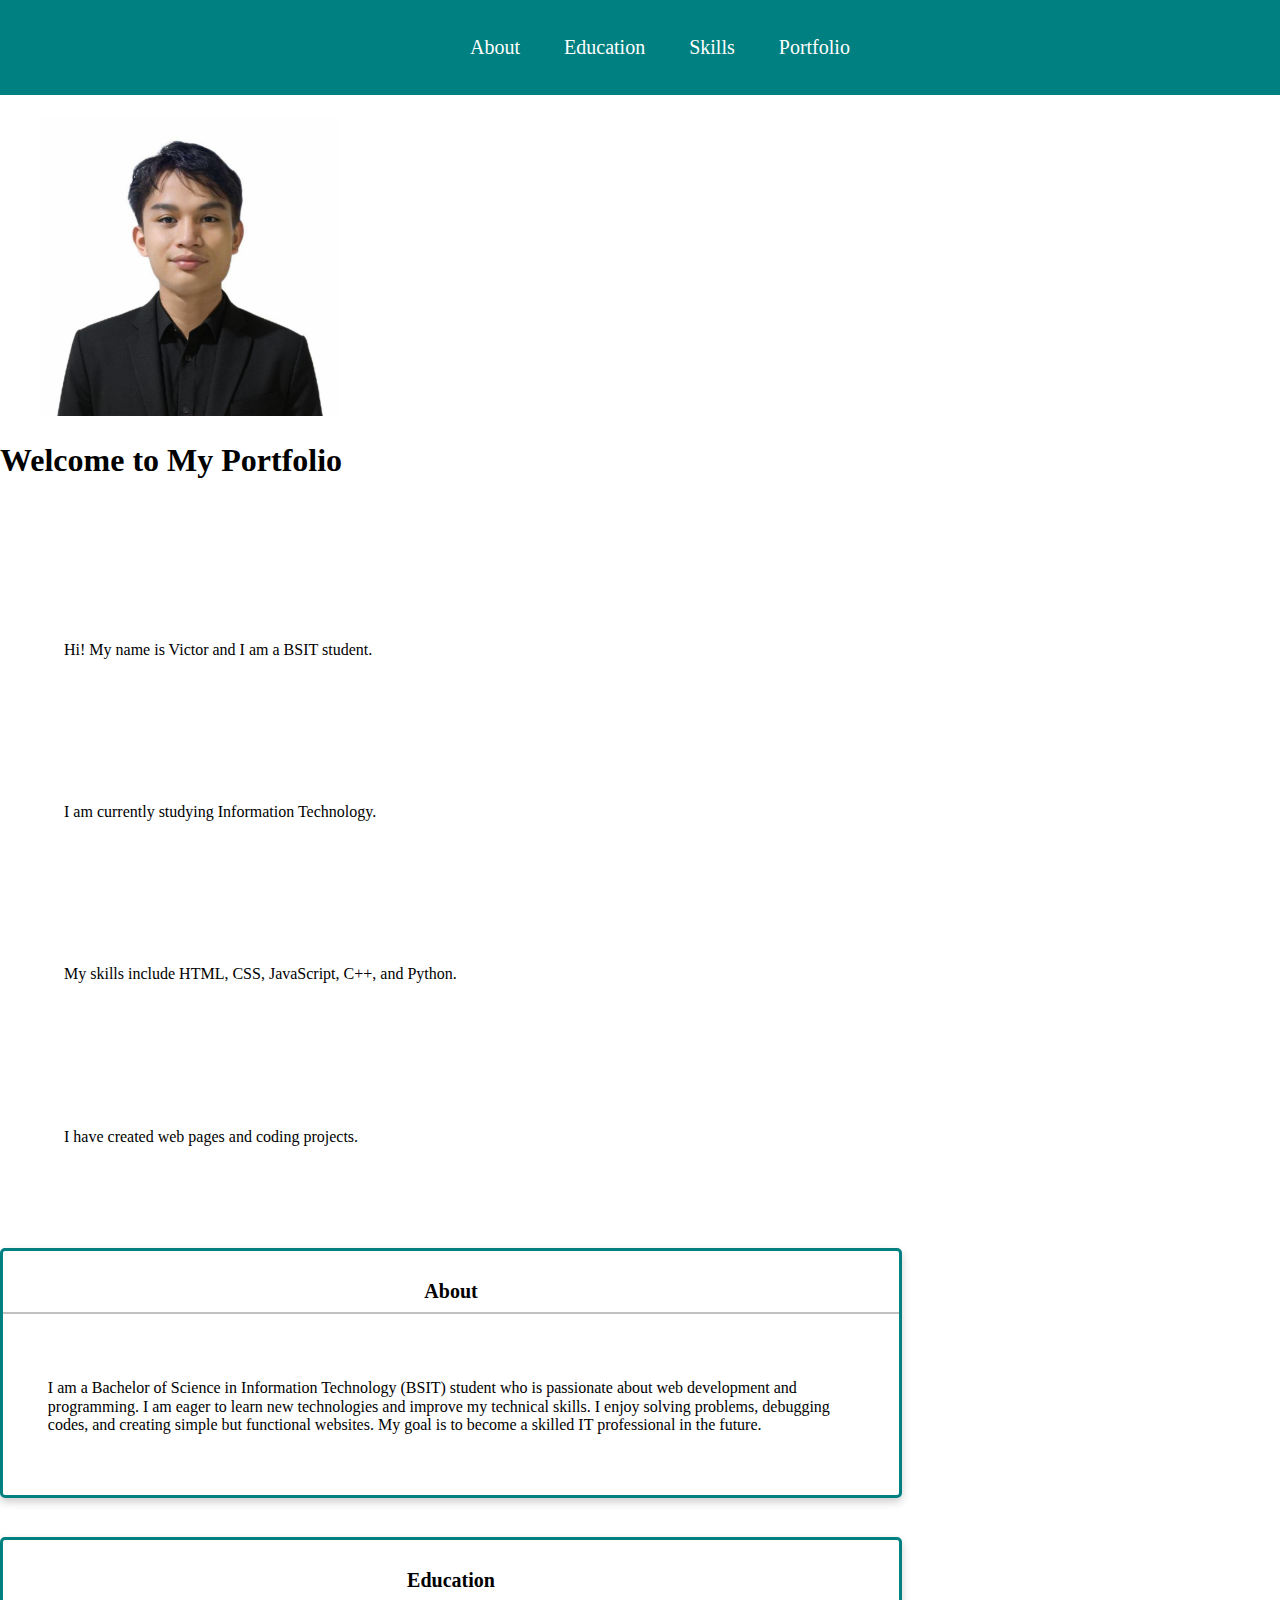
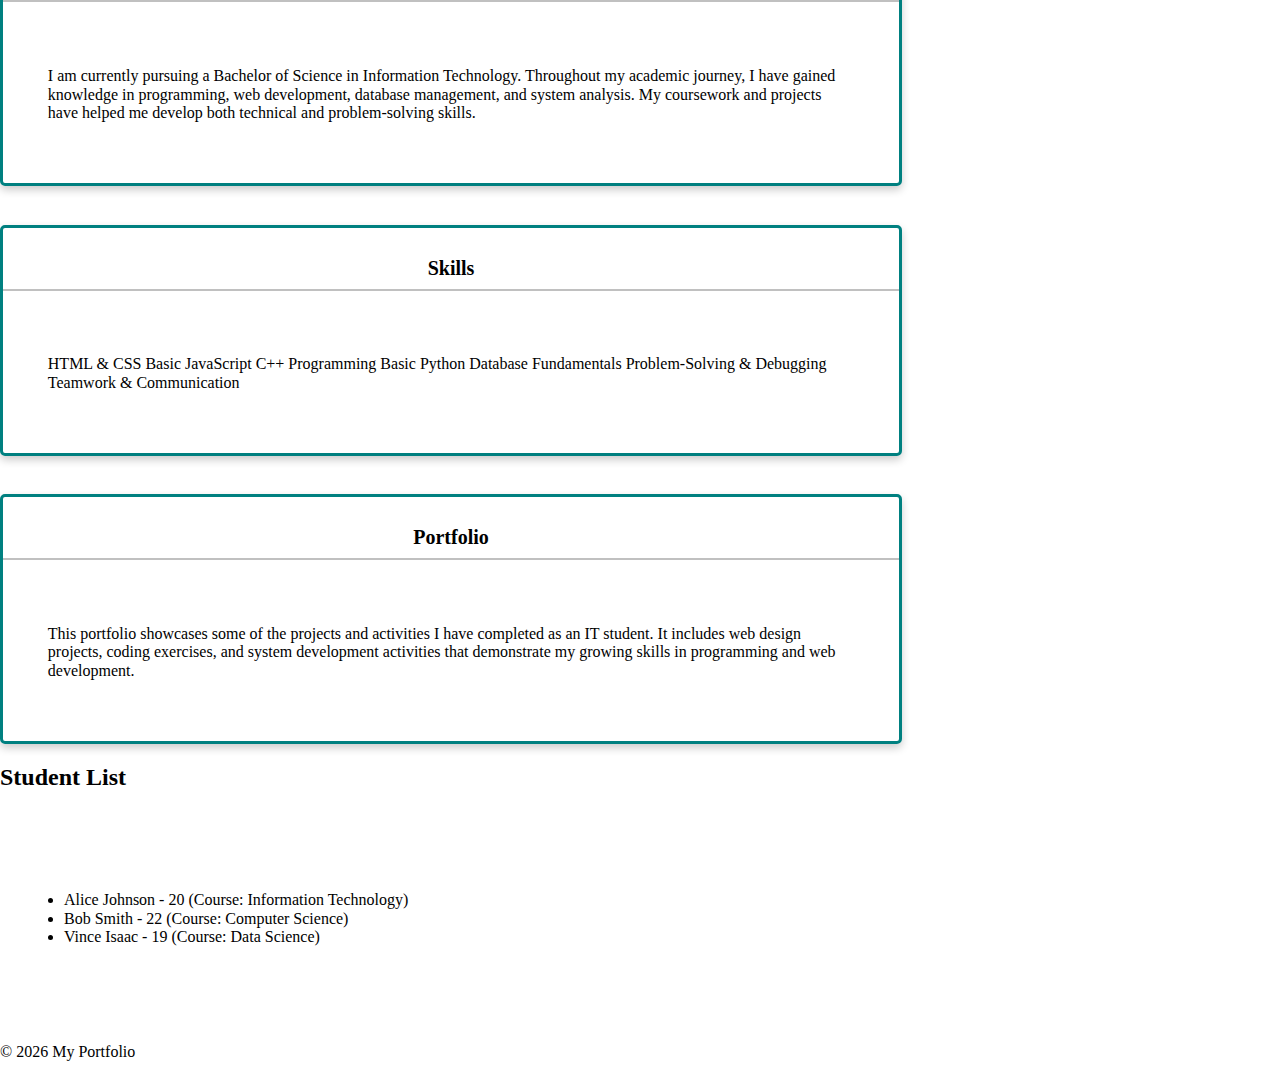
<file: index.html>
<!DOCTYPE html>
<html lang="en">

<head>
    <meta charset="UTF-8">
    <title>CSS Exercise</title>
    <link rel="stylesheet" href="css/normalize.css" media="screen">
    <link rel="stylesheet" href="css/resets.css" media="screen">
    <link rel="stylesheet" href="css/styles.css" media="screen">

    <script>
        alert("Hello World! I am an alert box.");
    </script>

</head>

<body>

    <header>
        <h1><br><br></h1>
        <figure>
            <img src="IMAGE.jpg" width="300">
            <figcaption></figcaption>
        </figure>
        <h1>Welcome to My Portfolio</h1>
    </header>

    <nav class="nav">
        <ul>
            <li><a href="#about">About</a></li>
            <li><a href="#education">Education</a></li>
            <li><a href="#skills">Skills</a></li>
            <li><a href="#portfolio">Portfolio</a></li>
        </ul>
    </nav>

    <div class="page-content">


        <div class="page-content">

            <p id="para1" class="card-body">Hello! Tell us about yourself</p>
            <p id="para2" class="card-body">Tell us about your education</p>
            <p id="para3" class="card-body">Tell us about your IT Skills</p>
            <p id="para4" class="card-body">Share your IT projects</p>

            <div class="card" id="about">
                <p class="card-header">About</p>
                <p class="card-body">I am a Bachelor of Science in Information Technology (BSIT) student who is
                    passionate about web development and programming. I am eager to learn new technologies and improve
                    my technical skills. I enjoy solving problems, debugging codes, and creating simple but functional
                    websites. My goal is to become a skilled IT professional in the future.</p>
            </div>

            <div class="card" id="education">
                <p class="card-header">Education</p>
                <p class="card-body">I am currently pursuing a Bachelor of Science in Information Technology. Throughout
                    my academic journey, I have gained knowledge in programming, web development, database management,
                    and system analysis. My coursework and projects have helped me develop both technical and
                    problem-solving skills.</p>
            </div>

            <div class="card" id="skills">
                <p class="card-header">Skills</p>
                <p class="card-body">HTML & CSS

                    Basic JavaScript

                    C++ Programming

                    Basic Python

                    Database Fundamentals

                    Problem-Solving & Debugging

                    Teamwork & Communication</p>
            </div>

            <div class="card" id="portfolio">
                <p class="card-header">Portfolio</p>
                <p class="card-body">This portfolio showcases some of the projects and activities I have completed as an
                    IT student. It includes web design projects, coding exercises, and system development activities
                    that demonstrate my growing skills in programming and web development.</p>
            </div>

            <h2>Student List</h2>
            <ul id="student-list" class="card-body"></p>

        </div>

        <footer>
            <p>© 2026 My Portfolio</p>
        </footer>
        <script>
            const paragraph1 = document.getElementById("para1");
            const paragraph2 = document.getElementById("para2");
            const paragraph3 = document.getElementById("para3");
            const paragraph4 = document.getElementById("para4");

            console.log(paragraph1);
            console.log(paragraph2);

            paragraph1.textContent = "Hi! My name is Victor and I am a BSIT student.";
            paragraph2.textContent = "I am currently studying Information Technology.";
            paragraph3.textContent = "My skills include HTML, CSS, JavaScript, C++, and Python.";
            paragraph4.textContent = "I have created web pages and coding projects.";
        </script>
  <script>
    // Replace with your JSON file URL
    const jsonURL = "https://Lucai-01.github.io/students.json";

    fetch(jsonURL)
      .then(response => response.json())
      .then(data => {
        let studentList = document.getElementById("student-list");

        if (data.students && Array.isArray(data.students)) {
          data.students.forEach(student => {
            let listItem = document.createElement("li");
            listItem.textContent = `${student.name} - ${student.age} (Course: ${student.course})`;
            studentList.appendChild(listItem);
          });
        } else {
          console.error("Expected 'students' array but got:", data);
        }
      })
      .catch(error => console.error("Error fetching JSON:", error));
  </script>

</body>

</html>
</file>
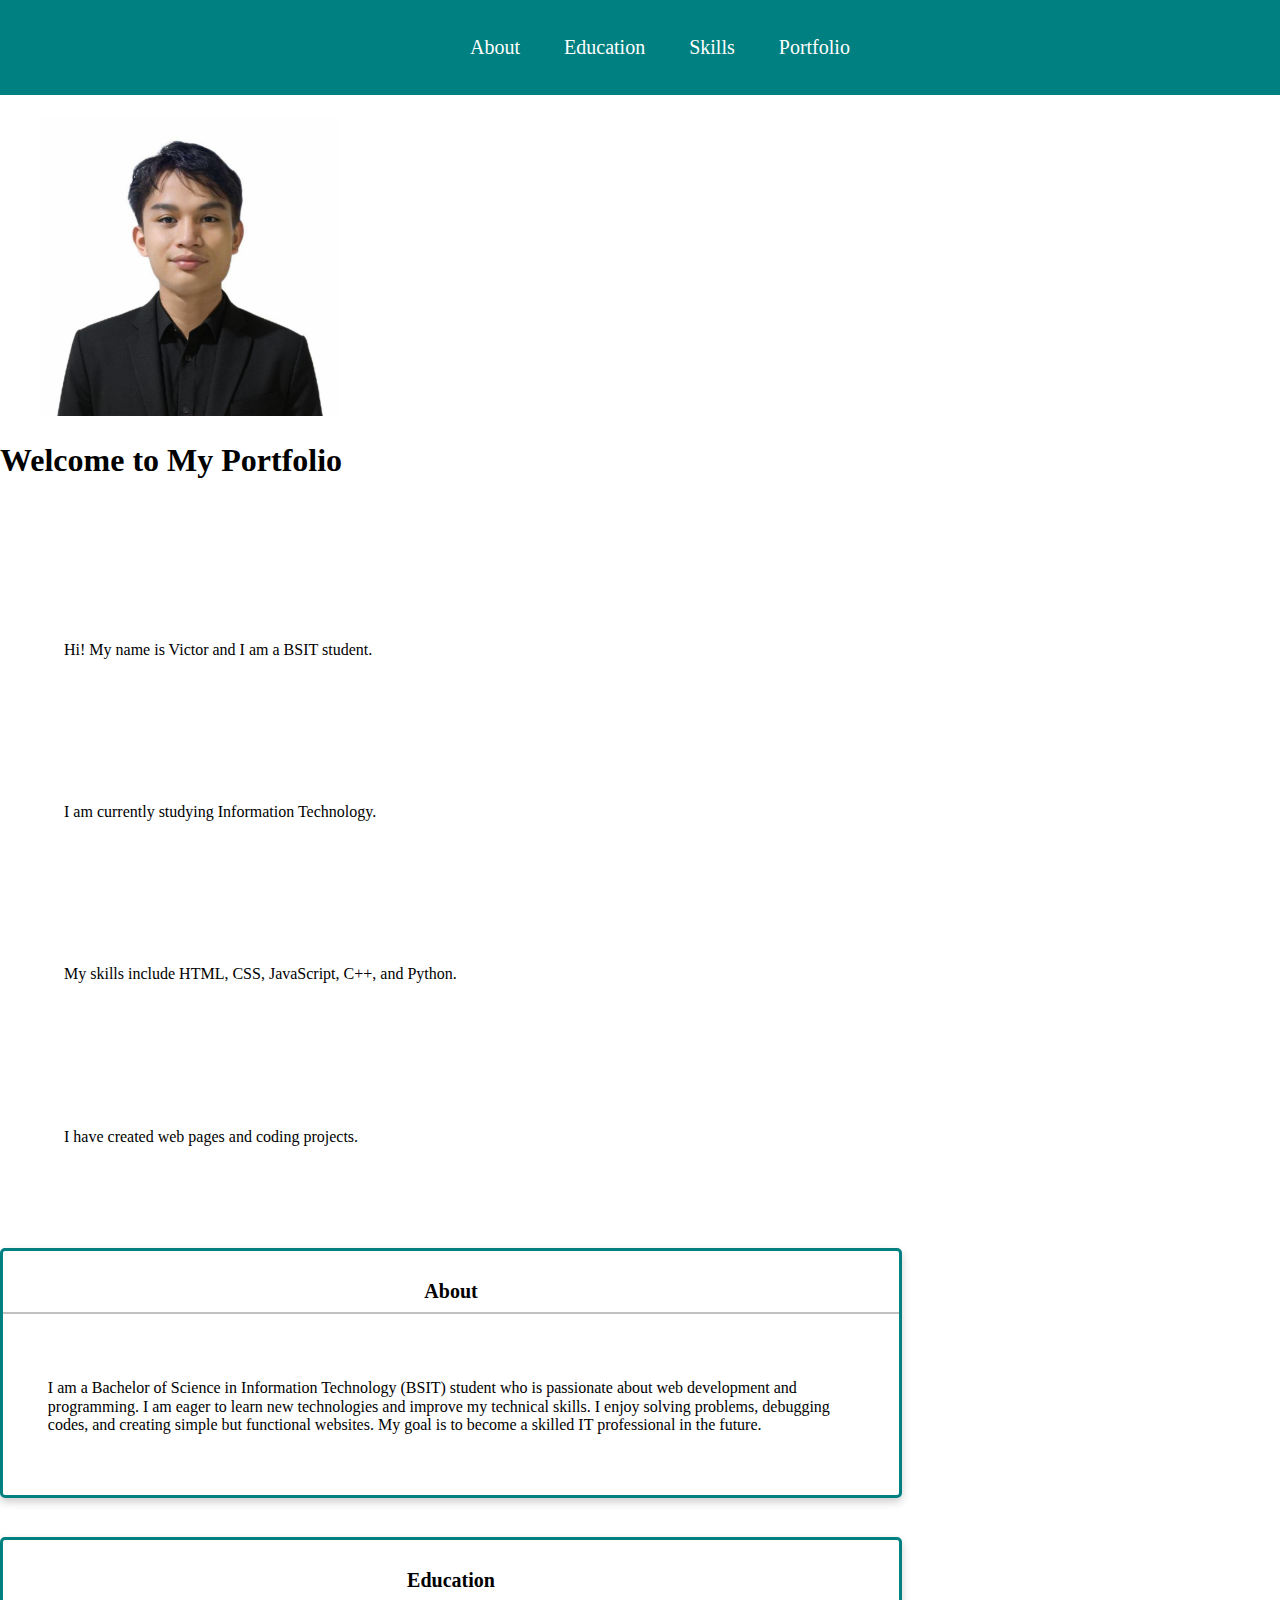
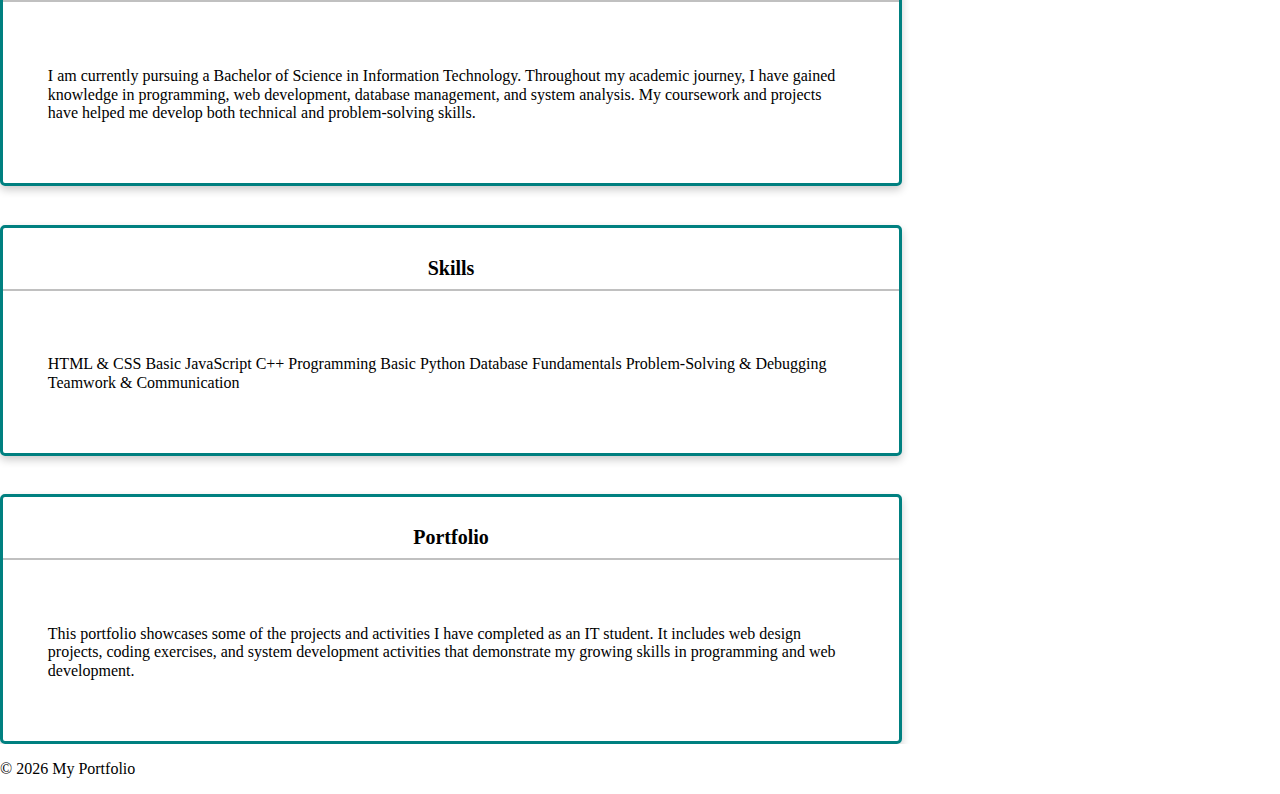
<file: MODULE4.html>
<!DOCTYPE html>
<html lang="en">

<head>
    <meta charset="UTF-8">
    <title>CSS Exercise</title>
    <link rel="stylesheet" href="css/normalize.css" media="screen">
    <link rel="stylesheet" href="css/resets.css" media="screen">
    <link rel="stylesheet" href="css/styles.css" media="screen">

    <script>
        alert("Hello World! I am an alert box.");
    </script>

</head>

<body>

    <header>
        <h1><br><br></h1>
        <figure>
            <img src="IMAGE.jpg" width="300">
            <figcaption></figcaption>
        </figure>
        <h1>Welcome to My Portfolio</h1>
    </header>

    <nav class="nav">
        <ul>
            <li><a href="#about">About</a></li>
            <li><a href="#education">Education</a></li>
            <li><a href="#skills">Skills</a></li>
            <li><a href="#portfolio">Portfolio</a></li>
        </ul>
    </nav>

    <div class="page-content">


        <div class="page-content">

            <p id="para1" class="card-body">Hello! Tell us about yourself</p>
            <p id="para2" class="card-body">Tell us about your education</p>
            <p id="para3" class="card-body">Tell us about your IT Skills</p>
            <p id="para4" class="card-body">Share your IT projects</p>

            <div class="card" id="about">
                <p class="card-header">About</p>
                <p class="card-body">I am a Bachelor of Science in Information Technology (BSIT) student who is
                    passionate about web development and programming. I am eager to learn new technologies and improve
                    my technical skills. I enjoy solving problems, debugging codes, and creating simple but functional
                    websites. My goal is to become a skilled IT professional in the future.</p>
            </div>

            <div class="card" id="education">
                <p class="card-header">Education</p>
                <p class="card-body">I am currently pursuing a Bachelor of Science in Information Technology. Throughout
                    my academic journey, I have gained knowledge in programming, web development, database management,
                    and system analysis. My coursework and projects have helped me develop both technical and
                    problem-solving skills.</p>
            </div>

            <div class="card" id="skills">
                <p class="card-header">Skills</p>
                <p class="card-body">HTML & CSS

                    Basic JavaScript

                    C++ Programming

                    Basic Python

                    Database Fundamentals

                    Problem-Solving & Debugging

                    Teamwork & Communication</p>
            </div>

            <div class="card" id="portfolio">
                <p class="card-header">Portfolio</p>
                <p class="card-body">This portfolio showcases some of the projects and activities I have completed as an
                    IT student. It includes web design projects, coding exercises, and system development activities
                    that demonstrate my growing skills in programming and web development.</p>
            </div>

        </div>

        <footer>
            <p>© 2026 My Portfolio</p>
        </footer>
        <script>
            const paragraph1 = document.getElementById("para1");
            const paragraph2 = document.getElementById("para2");
            const paragraph3 = document.getElementById("para3");
            const paragraph4 = document.getElementById("para4");

            console.log(paragraph1);
            console.log(paragraph2);

            paragraph1.textContent = "Hi! My name is Victor and I am a BSIT student.";
            paragraph2.textContent = "I am currently studying Information Technology.";
            paragraph3.textContent = "My skills include HTML, CSS, JavaScript, C++, and Python.";
            paragraph4.textContent = "I have created web pages and coding projects.";
        </script>

</body>

</html>
</file>
<file: css/styles.css>
.page-content {
    padding-top: 30px;
    overflow: hidden;
}

.card {
    /* Add shadows to create the "card" effect */
    border: 3px solid teal;
    border-radius: 5px;
    width: 70%;
    margin-top: 3%;
    box-shadow: 0 4px 8px 0 rgba(0, 0, 0, 0.2);
    transition: 0.3s;
}

.card-header {
    padding: 1%;
    font-size: 20px;
    font-weight: 700;
    border-bottom: 2px solid rgb(192, 192, 192);
}

.card-body {
    padding: 5%;
}

/* On mouse-over, add a deeper shadow */
.card:hover {
    box-shadow: 0 8px 16px 0 rgba(0, 0, 0, 0.2);
}

.nav {
    background-color: teal;
    list-style-type: none;
}

.nav li {
    display: inline-block;
    font-size: 20px;
    padding: 20px;
}

.nav li a {
    text-decoration: none;
    color: white
}

.nav {
    background-color: teal;
    list-style-type: none;
    text-align: center;
    position: fixed;
    top: 0;
    width: 100%;
}

.nav {
    background-color: teal;
    list-style-type: none;
    position: fixed;
    top: 0;
    width: 100%;
    text-align: center;
}

.card-header {
    padding: 1%;
    font-size: 20px;
    font-weight: 700;
    border-bottom: 2px solid rgb(192, 192, 192);
    text-align: center;
}

.card {
    /* Add shadows to create the "card" effect */
    border: 3px solid teal;
    border-radius: 5px;
    width: 70%;
    margin-top: 3%;
    box-shadow: 0 4px 8px 0 rgba(0, 0, 0, 0.2);
    transition: 0.3s;
}

.container {
    /* Center child div horizontally*/
    display: flex;
    justify-content: center;
}

.container {
    /* Center child div vertically*/
    display: flex;
    align-items: center;
}
</file>
